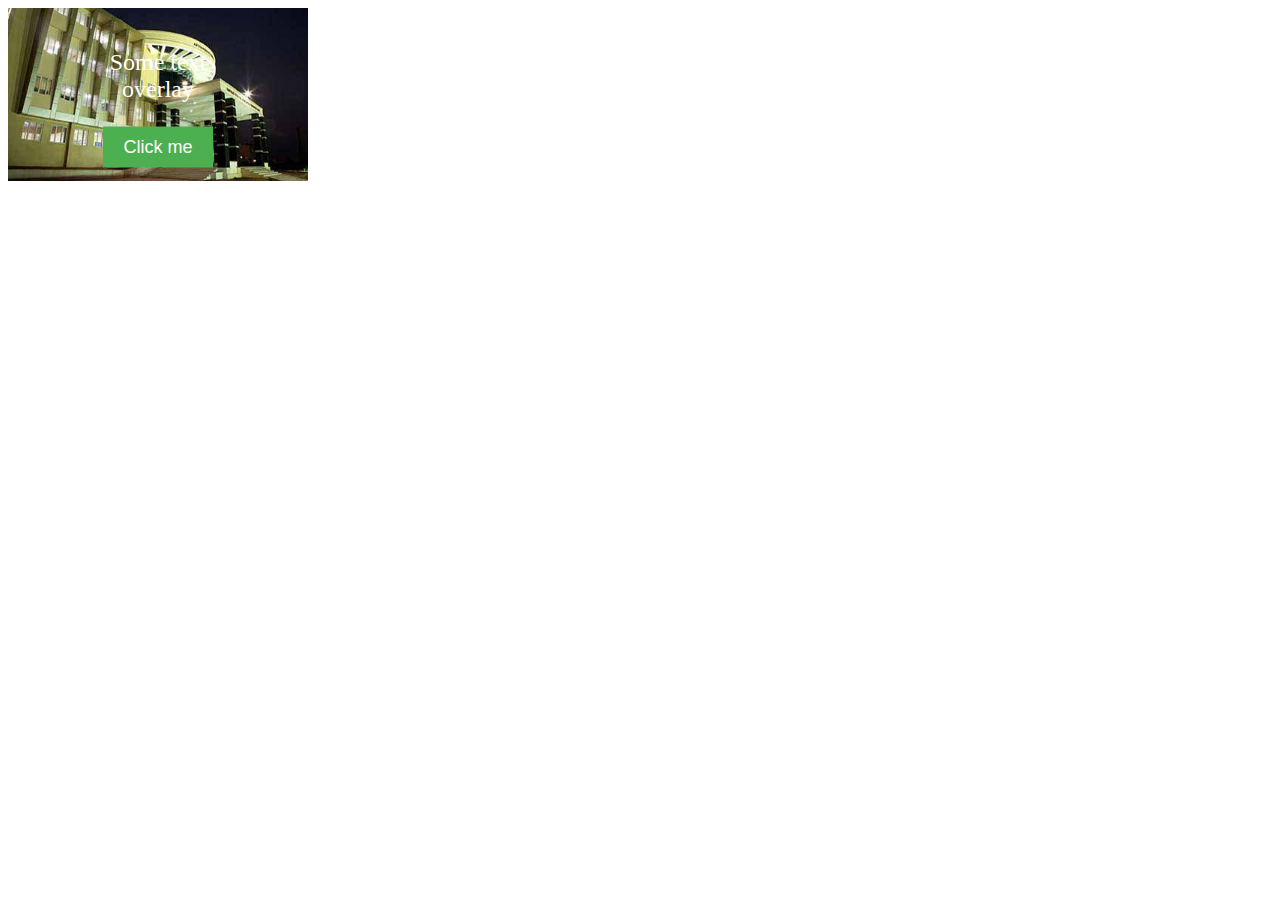
<file: Main Project/Home page/sample.html>
<!DOCTYPE html>
<html lang="en">
<head>
<meta charset="UTF-8">
<meta name="viewport" content="width=device-width, initial-scale=1.0">
<title>Image with Text and Button Overlay</title>
<style>
    .container {
        position: relative;
        width: 300px; 
    }
    .container img {
        width: 100%;
        height: auto;
    }
    .overlay {
        position: absolute;
        top: 50%;
        left: 50%;
        transform: translate(-50%, -50%);
        text-align: center;
    }
    .overlay p {
        color: white;
        font-size: 24px;
    }
    .overlay button {
        background-color: #4CAF50;
        color: white;
        padding: 10px 20px;
        font-size: 18px;
        border: none;
        cursor: pointer;
    }
</style>
</head>
<body>

<div class="container">
    <img src="../images/CENTAB.jpg" alt="Example Image">
    <div class="overlay">
        <p>Some text overlay</p>
        <button>Click me</button>
    </div>
</div>

</body>
</html>
</file>
